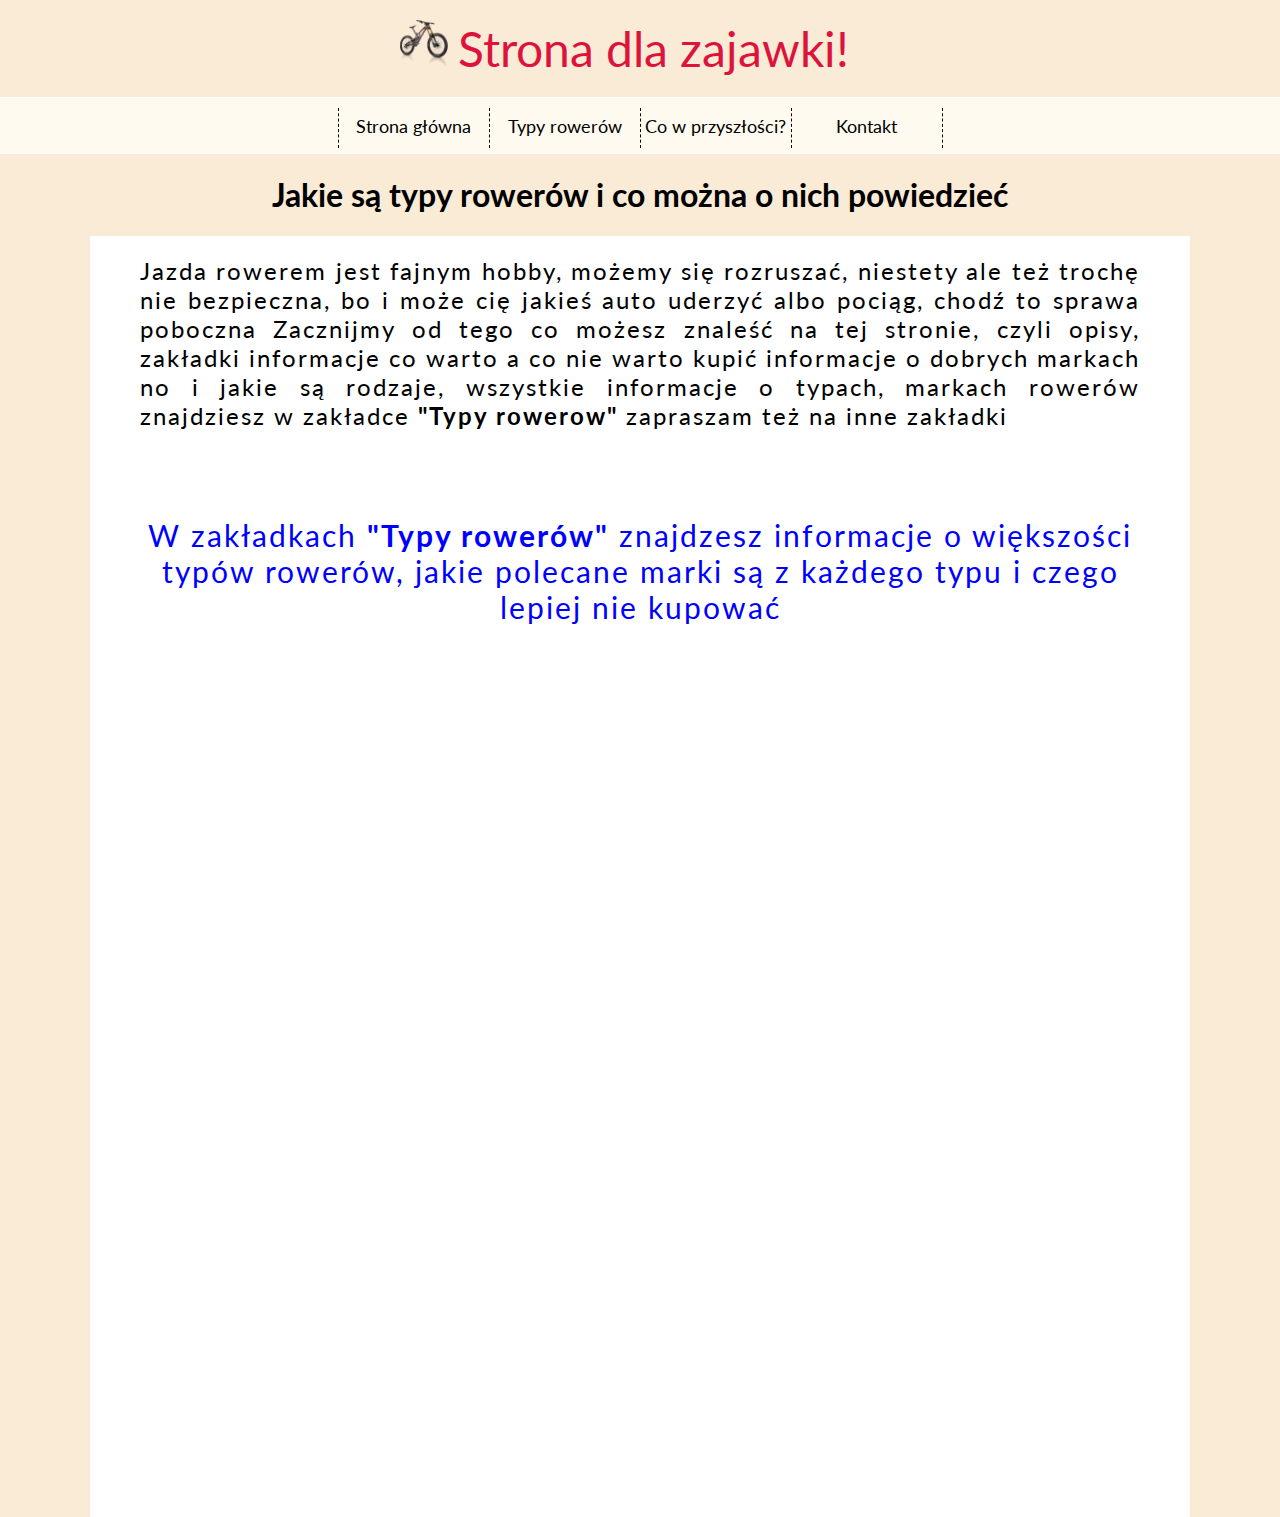
<file: index.html>
<DECTYPE !HTML>

<html lang="pl">

<head>

    <meta charset="utf-8" />
    <meta http-equiv="X-UA-Compatible" content="IE=edge,chrome" />
    
    <title>Strona główna</title>
    
    <meta name="description" content="Strona poświęcona rowerom typu BMX" />
    <meta name="keywords" content="gry, rower, ave, bmx," />
    
    <link href="gowna.css" rel="stylesheet" type="text/css" />
    
    <link href="https://fonts.googleapis.com/css?family=Lato" rel="stylesheet">
    
    <script type="text/javascript">
      alert("Wyłącz proszę adblocka :)");
    </script>
          
</head>
<body>
    
    <div id="all">
    
      <div class="logo"> 
          
        <div class="napislogo">
              <img class="zdjrowerlogo" src="rower.png" style="float: left;" /> 
            Strona dla zajawki!
          </div>
      
        </div>
        <div class="nav"> 
        <ol>
            <li> <a href="index.html">Strona główna</a></li>    
            <li> <a href="#">Typy rowerów</a>
                 <ul> 
                     <li><a href="bmx.html">BMX</a></li>
                     <li><a href="dh.html">DH</a></li>
                     <li><a href="wkrotce.html" title="W krótce">MTB</a></li>
                </ul>
            </li>    
            <li> <a href="przyszlosc.html">Co w przyszłości?</a></li>  
            <li> <a href="kontakt.html" title="tutaj możesz się ze mną skontaktowaćh">Kontakt</a>
                 <ul>
                      <li><a href="https://www.facebook.com/wojtek.rudol?ref=bookmarks">Facebook</a></li>
                      <li><a href="#" title="W krótce">Poczta</a></li>
                
                </ul>
            </li>    
              
        </ol>
        
        </div>
        <div class="content"> </div>
        
    
            <div class="temat"> 
                
        
                <h1>Jakie są typy rowerów i co można o nich powiedzieć </h1>
                
                
                <div class="textconteiner">
                
                  Jazda rowerem jest fajnym hobby, możemy się rozruszać, niestety ale też trochę nie bezpieczna, bo i może cię jakieś auto uderzyć albo pociąg, chodź to sprawa poboczna 
                  Zacznijmy od tego co możesz znaleść na tej stronie, czyli opisy, zakładki informacje co warto
                    a co nie warto kupić informacje o dobrych markach no i jakie są rodzaje, wszystkie informacje o typach, markach rowerów znajdziesz w zakładce <b> "Typy rowerow" </b> zapraszam też na inne zakładki
                    <br/> <br/> <br/> <br/>
                     <div class="textconteinercogdziejest"> 
               <center> W zakładkach <b>"Typy rowerów"</b> znajdzesz informacje o większości typów rowerów,
                    jakie polecane marki są z każdego typu i czego lepiej nie kupować 
                </center>
                    </div>
                    
                  </div>  
                
                
                    
                    
                    
            
        
        
        
            </div>
    
    
    
    
    </div>
    
    
    <script src="jquery-3.3.1.js"> </script>
    	
<script>

	$(document).ready(function() {
	var NavY = $('.nav').offset().top;
	 
	var stickyNav = function(){
	var ScrollY = $(window).scrollTop();
		  
	if (ScrollY > NavY) { 
		$('.nav').addClass('sticky');
	} else {
		$('.nav').removeClass('sticky'); 
	}
	};
	 
	stickyNav();
	 
	$(window).scroll(function() {
		stickyNav();
	});
	});
	
</script>
    </body>







</html>
</file>
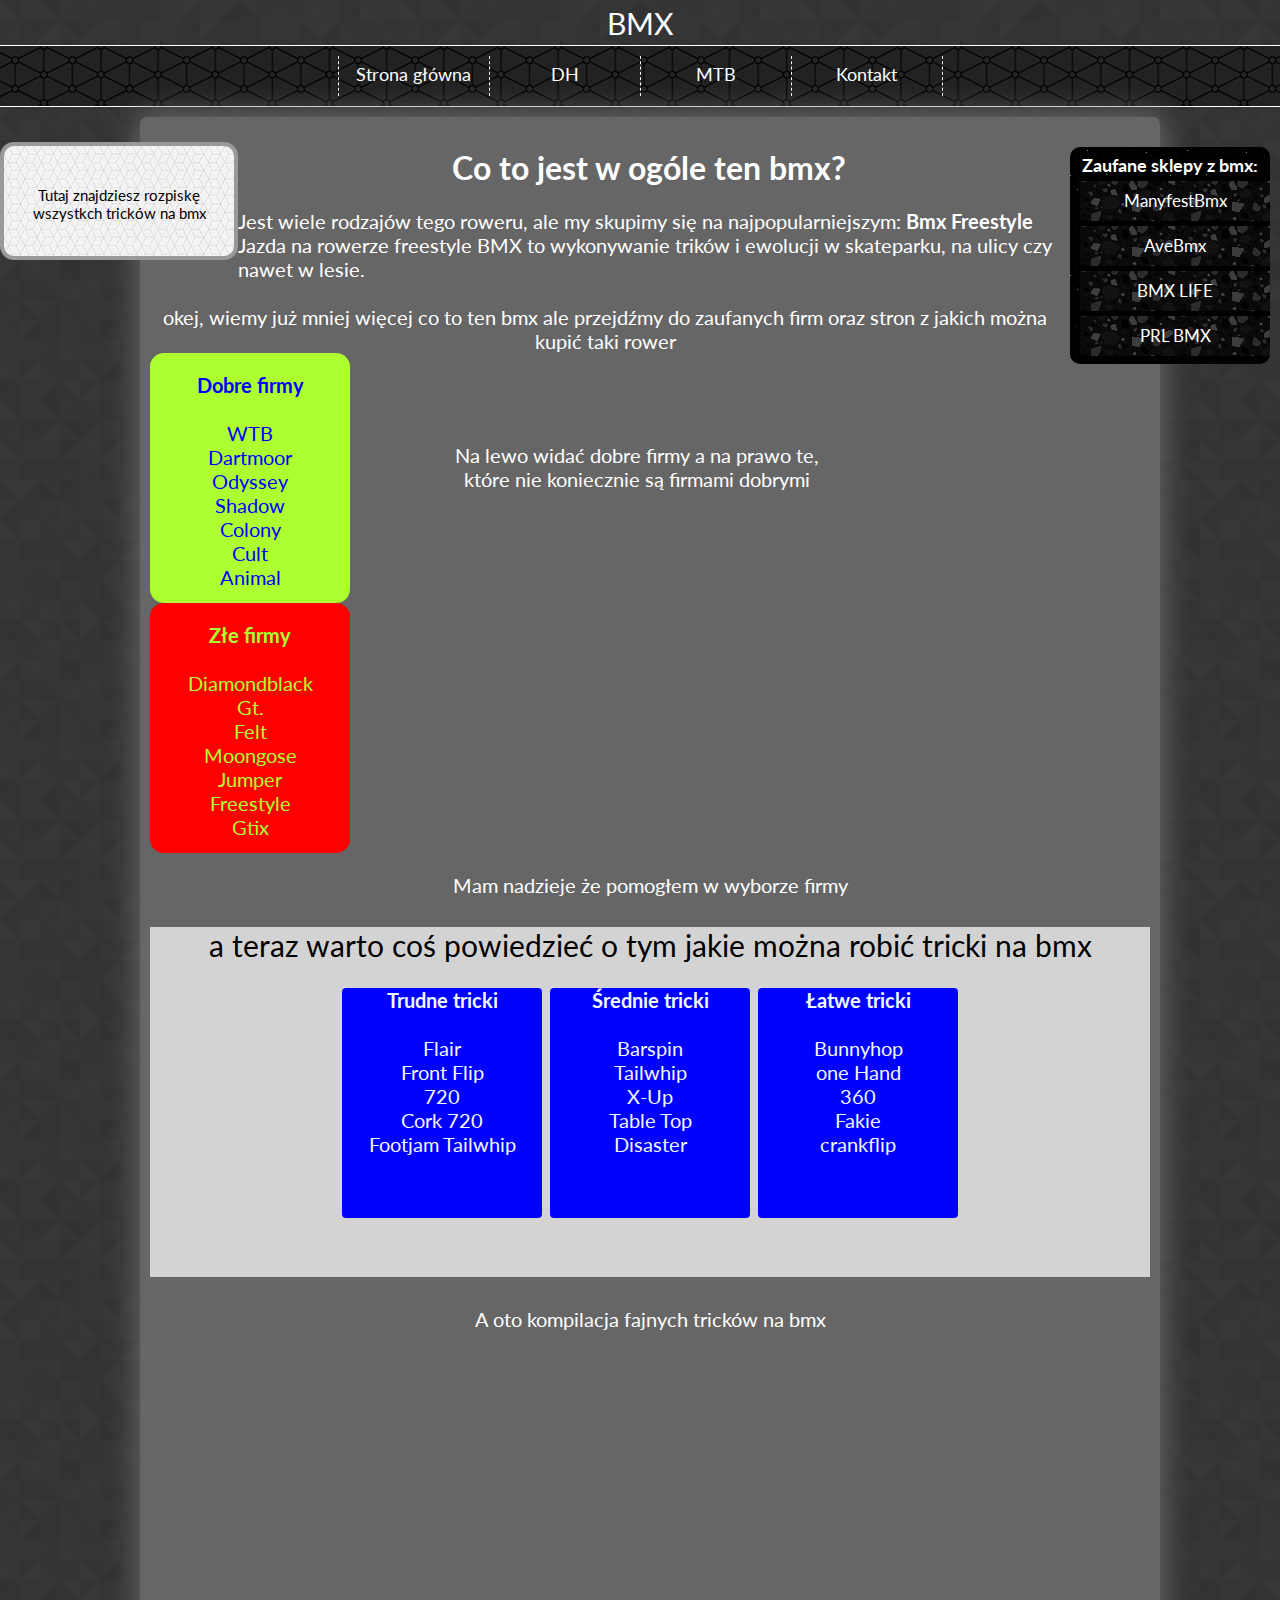
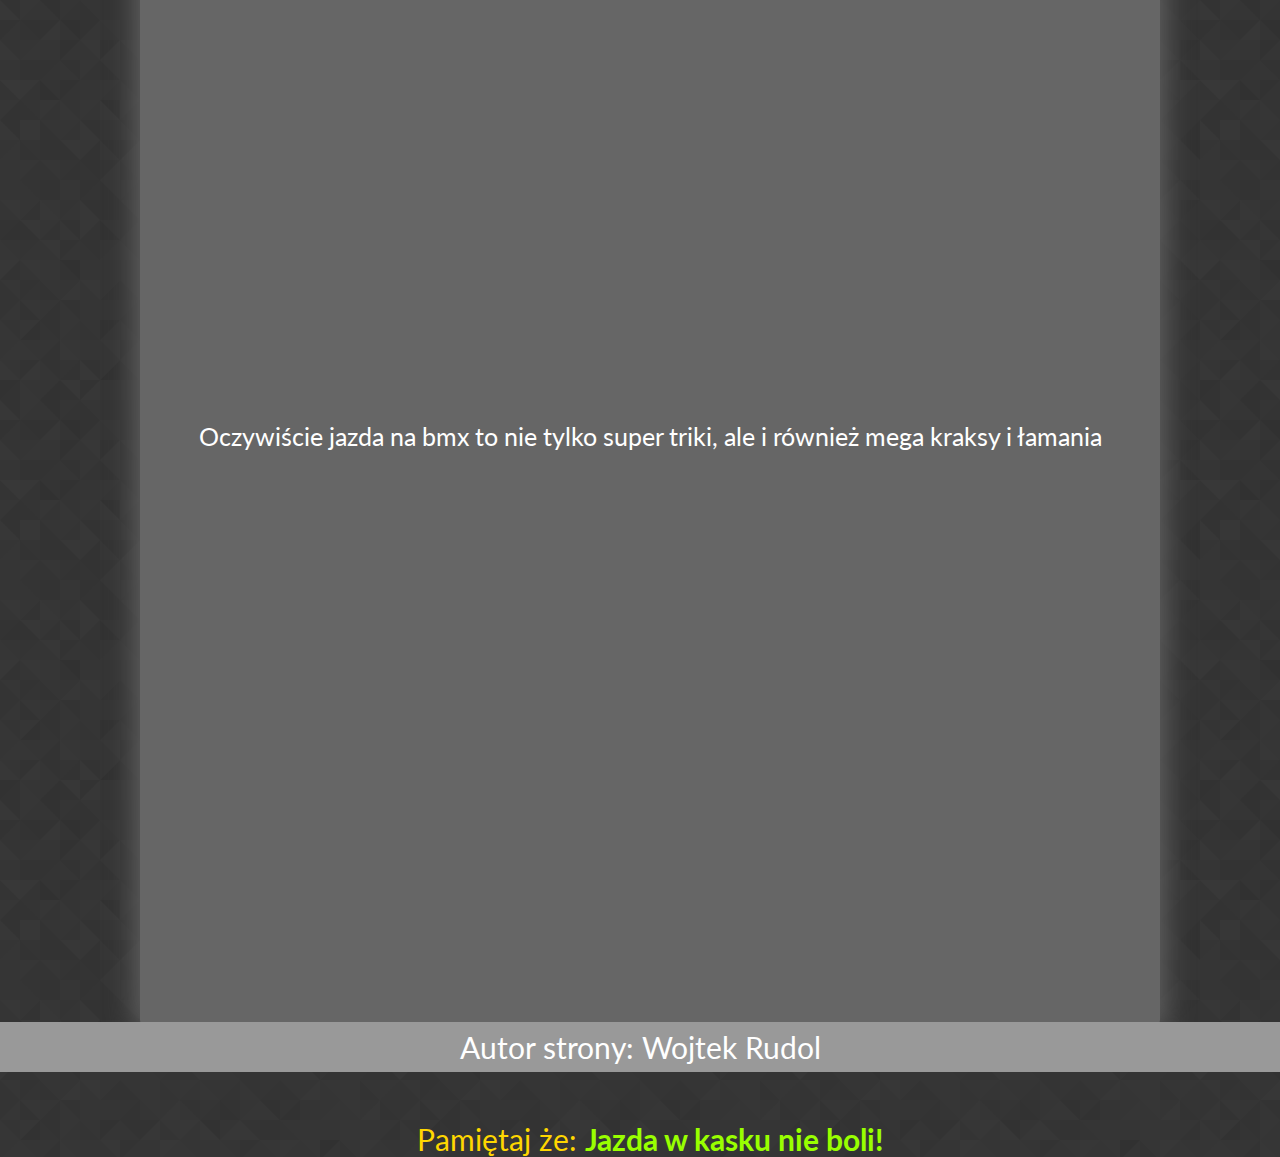
<file: bmx.html>
<DECTYPE !HTML>
    <html> 
    
    <head>
        
    <meta charset="utf-8" />
    <meta http-equiv="X-UA-Compatible" content="IE=edge,chrome" />
    
    <title>BMX</title>
    
    <meta name="description" content="Kontakt ze mną" />
    <meta name="keywords" content="gry, rower, ave, bmx," />
    
    <link href="bmx.css" rel="stylesheet" type="text/css" />
    
    <link href="https://fonts.googleapis.com/css?family=Lato" rel="stylesheet">
    
        
        
        
    
        
        
        </head>
    <body>
        
    <div id="logo"> BMX </div>    
        
        <div id="nav"> 
            
            <ol>
            
                 <li> <a href="index.html" title="strona główna"> Strona główna </a></li>
                 <li> <a href="dh.html">DH</a></li>
                 <li> <a href="wkrotce.html">MTB</a></li>
                 <li> <a href="kontakt.html">Kontakt</a></li>
            
            </ol>
        
        </div>
        
        <a href="tricki.html"><div id="alltrick">  Tutaj znajdziesz rozpiskę wszystkch tricków na bmx </div> </a>
        
        <div id="sklepy"> <font size="4.5px"> <b>Zaufane sklepy z bmx:</b> </font> <br />
            
            
            <a target="_blank" title="Najniższe ceny" href="https://www.manyfestbmx.pl/"><div class="sklep"> ManyfestBmx </div> </a>
            <a target="_blank" title="Największy wybór" href="https://avebmx.pl/">  <div class="sklep"> AveBmx </div> </a>
            <a target="_blank" href="\https://bmxlife.pl/"><div class="sklep"> BMX LIFE </div> </a>
            <a target="_blank" href="https://prlbmx.pl/"> <div class="sklep"> PRL BMX </div> </a>        
        
        
        
        </div>
        
        <div id="conteiner">
        
        <div id="content"> 
            
            <h1> Co to jest w ogóle ten bmx? </h1>
        <div id="rodzajeicoto">
            Jest wiele rodzajów tego roweru, ale my skupimy się na najpopularniejszym: <b>Bmx Freestyle</b> 
            <br />
            Jazda na rowerze freestyle BMX to wykonywanie trików i ewolucji w skateparku, na ulicy czy nawet w lesie.
             <br /> <br /> 
            <center>okej, wiemy już mniej więcej co to ten bmx ale przejdźmy do zaufanych firm oraz stron z jakich można kupić taki rower </center>
            
            
            <div id="dobrefirmy"> <b> Dobre firmy </b> <br /> <br />
            
                WTB <br />
                Dartmoor <br />
                Odyssey <br />
                Shadow <br />
                Colony <br />
                Cult <br />
                Animal <br />
                
            </div>
            
            <div id="odobrychizlych">Na lewo widać dobre firmy a na prawo te, <br /> które nie koniecznie są firmami dobrymi</div>
            
            <div id="zlemarki"> <b>Złe firmy</b> <br /> <br />
                
                Diamondblack <br />
                Gt. <br />
                Felt <br />
                Moongose <br />
                Jumper <br />
                Freestyle <br />
                Gtix <br />
            </div>
            
            
            <div id="jakwidac"> Mam nadzieje że pomogłem w wyborze firmy </div>
            
            <div id="tricki"> a teraz warto coś powiedzieć o tym jakie można robić tricki na bmx 
            
               <div id="trick">
                
                   <div class="trick"> <b> Trudne tricki </b> <br /> <br />
                       Flair <br />
                       Front Flip <br />
                       720 <br />
                       Cork 720 <br />
                       Footjam Tailwhip <br />
                       
                   </div>
                   <div class="trick"> <b> Średnie tricki </b> <br /> <br />
                       Barspin <br />
                       Tailwhip <br />
                       X-Up <br />
                       Table Top <br />
                       Disaster <br />
                   
                   </div>
                   <div class="trick"> <b> Łatwe tricki </b> <br /> <br />
                    Bunnyhop <br />
                    one Hand <br />
                    360 <br />
                    Fakie <br />
                    crankflip <br />
                   </div>
                </div>
            </div>
            
            <center> A oto kompilacja fajnych tricków na bmx </center>
            
            <div id="videotricki">
            
            <iframe width="1000" height="630" src="https://www.youtube.com/embed/kLoyKW37LSA" frameborder="0" allow="accelerometer; autoplay; encrypted-media; gyroscope; picture-in-picture" allowfullscreen></iframe>
            
            </div>
            
            </div>
             <div id="kraksy"> Oczywiście jazda na bmx to nie tylko super triki, ale i również mega kraksy i łamania  </div>     
            
             <div id="kraksyvideo"> 
            
            <iframe width="1000" height="630" src="https://www.youtube.com/embed/7cDER3GTRGw" frameborder="0" allow="accelerometer; autoplay; encrypted-media; gyroscope; picture-in-picture" allowfullscreen></iframe>
                 
             </div>
            
            <div id="jazdawkasku">  <center>Pamiętaj że: <b> <font color="#99FF00"> Jazda w kasku nie boli! </font> </b></center> </div>
            
            </div>
               
        
        </div>
        
        
        
        <div id="footer"> Autor strony: Wojtek Rudol </div>
        
        
        
        
        
        
        
        
        
        
        
        
        
        
        
        
        
    
        
        
        
        
        
        
        
        
        
        </body>
    
    
    
    
    
    </html>
</file>
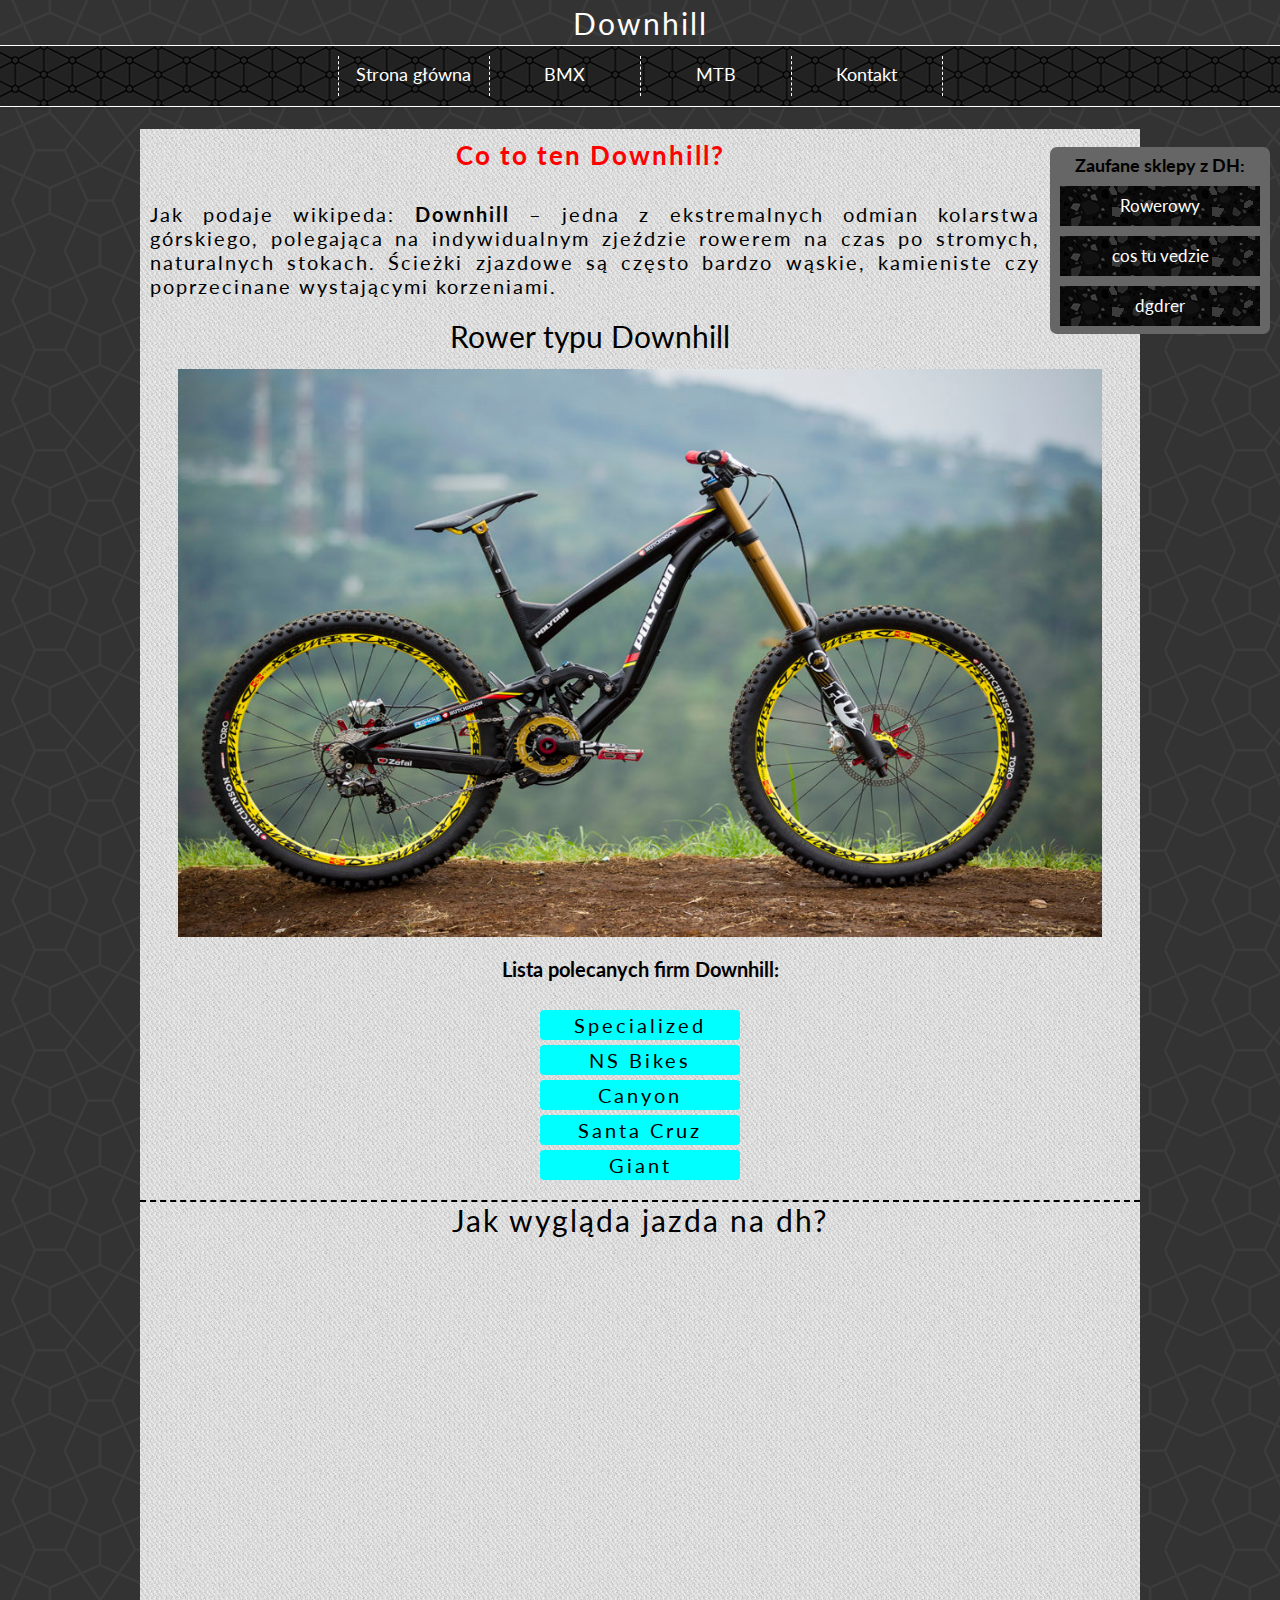
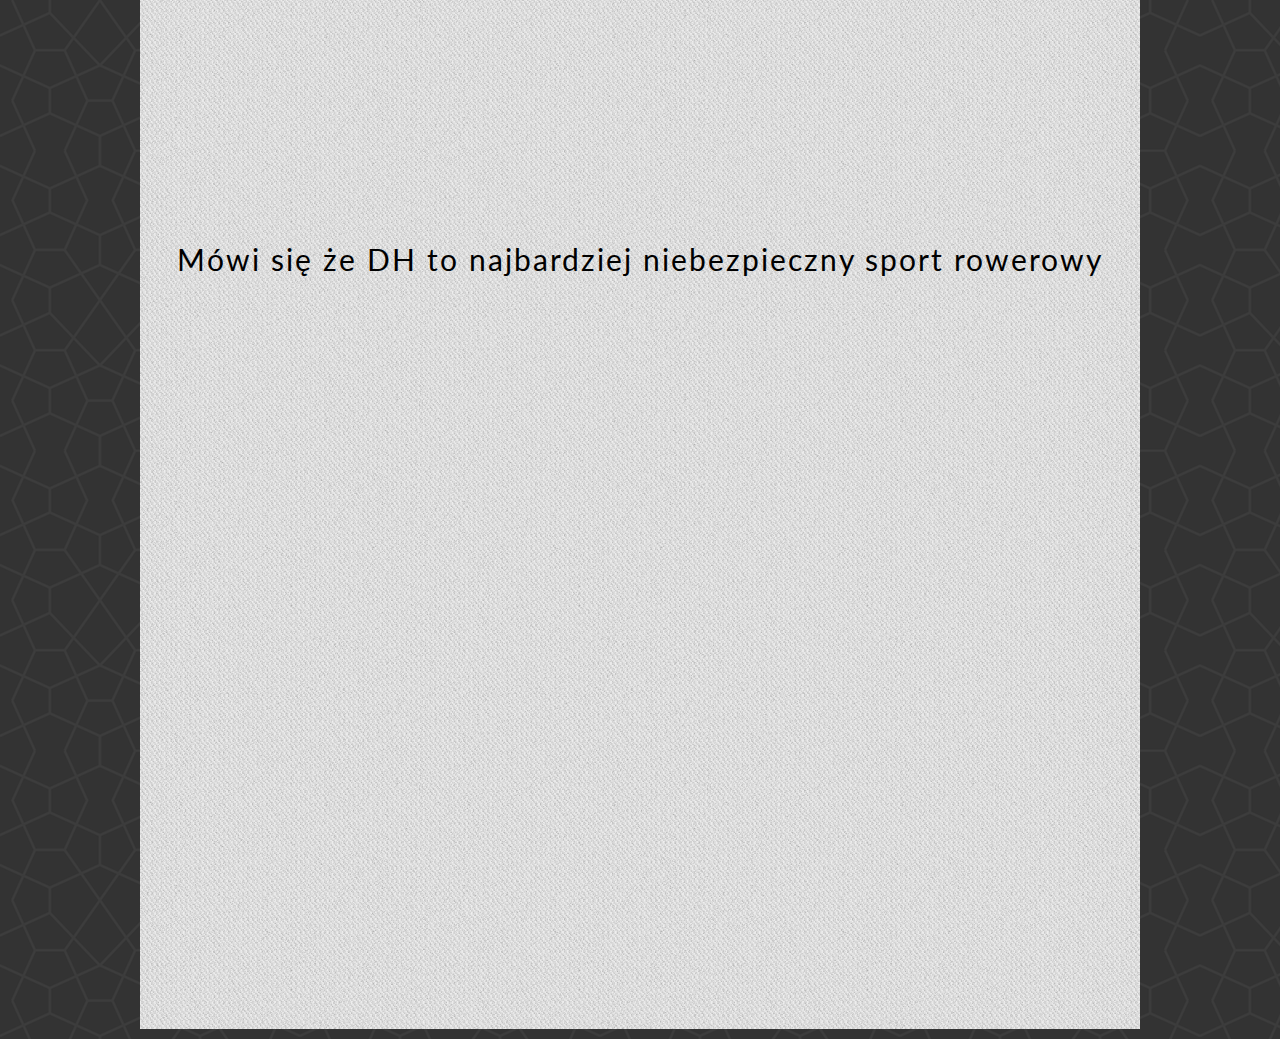
<file: dh.html>
<DOCTYPE !HTML>
    
    <html lang="pl"> 
        <head>
        
        <meta charset="utf-8" />
    <meta http-equiv="X-UA-Compatible" content="IE=edge,chrome" />
    
    <title>Downhill</title>
    
    <meta name="description" content="Informacje o Downhill" />
    <meta name="keywords" content="dh, rower, zjazd, kraksy, downhill." />
    
    <link href="dh.css" rel="stylesheet" type="text/css" />
    
    <link href="https://fonts.googleapis.com/css?family=Lato" rel="stylesheet">
        
        </head> 
        
        
        <body>
          
            <div id="logo"> Downhill </div>    
      
        
        <div id="nav"> 
            
            <ol>
            
                 <li> <a href="index.html" title="strona główna"> Strona główna </a></li>
                 <li> <a href="bmx.html">BMX</a></li>
                 <li> <a href="wkrotce.html">MTB</a></li>
                 <li> <a href="kontakt.html">Kontakt</a></li>
            
            </ol>
        
        </div>
            
            <div id="sklepy">  <font size="4.5px"> <b>Zaufane sklepy z DH:</b> </font> <br />
                <a href="https://rowerowy.com/mtb">    <div class="sklep"> Rowerowy </div> </a>
                 <div class="sklep"> cos tu vedzie </div>
                 <div class="sklep"> dgdrer </div>
            
            
            </div>
            
            <div id="conteiner"> 
            
            <h2>Co to ten Downhill?</h2>
                
                
               <div id="cotodh">
                   Jak podaje wikipeda: <b>Downhill </b> – jedna z ekstremalnych odmian kolarstwa górskiego, polegająca na indywidualnym zjeździe rowerem na czas po stromych, naturalnych stokach. Ścieżki zjazdowe są często bardzo wąskie, kamieniste czy poprzecinane wystającymi korzeniami. 
               </div>
                
                
                <div id="Rowertypudh"> <a> Rower typu Downhill </a> </div>
                <div id="cotodhzdj"> <img src="cotodhzdj.jpg" width="924px" height="568px;">  </div>
                
                
                <div id="polecanefirmydh"> 
                
                <b>Lista polecanych firm Downhill:</b> <br /> <br />
                    
                    <div class="firma">Specialized</div>
                    <div class="firma">NS Bikes</div>
                    <div class="firma">Canyon</div>
                    <div class="firma">Santa Cruz</div>
                    <div class="firma">Giant</div>
                    
                    
                
                </div>
                <div id="jazdanadh"> Jak wygląda jazda na dh? </div>
            
                    <div id="prezentacjavideodh">
            <iframe width="924" height="568" src="https://www.youtube.com/embed/6F7XFY23law" frameborder="0" allow="accelerometer; autoplay; encrypted-media; gyroscope; picture-in-picture" allowfullscreen></iframe>
                    </div>
            
                
                
                
                <div id="jazdakraksy"> Mówi się że DH to najbardziej niebezpieczny sport rowerowy </div>
                 
                <div id="kraksyvideo">
                     <iframe width="924" height="568" src="https://www.youtube.com/embed/l1qhKB0cCVo" frameborder="0" allow="accelerometer; autoplay; encrypted-media; gyroscope; picture-in-picture" allowfullscreen></iframe>
                </div>
                
            
            </div>
            
            
            
            
            
        
        
        </body>
    
    
    
    
    
    
    
    
    
    
    
    
    
    
    
    </html>
</file>
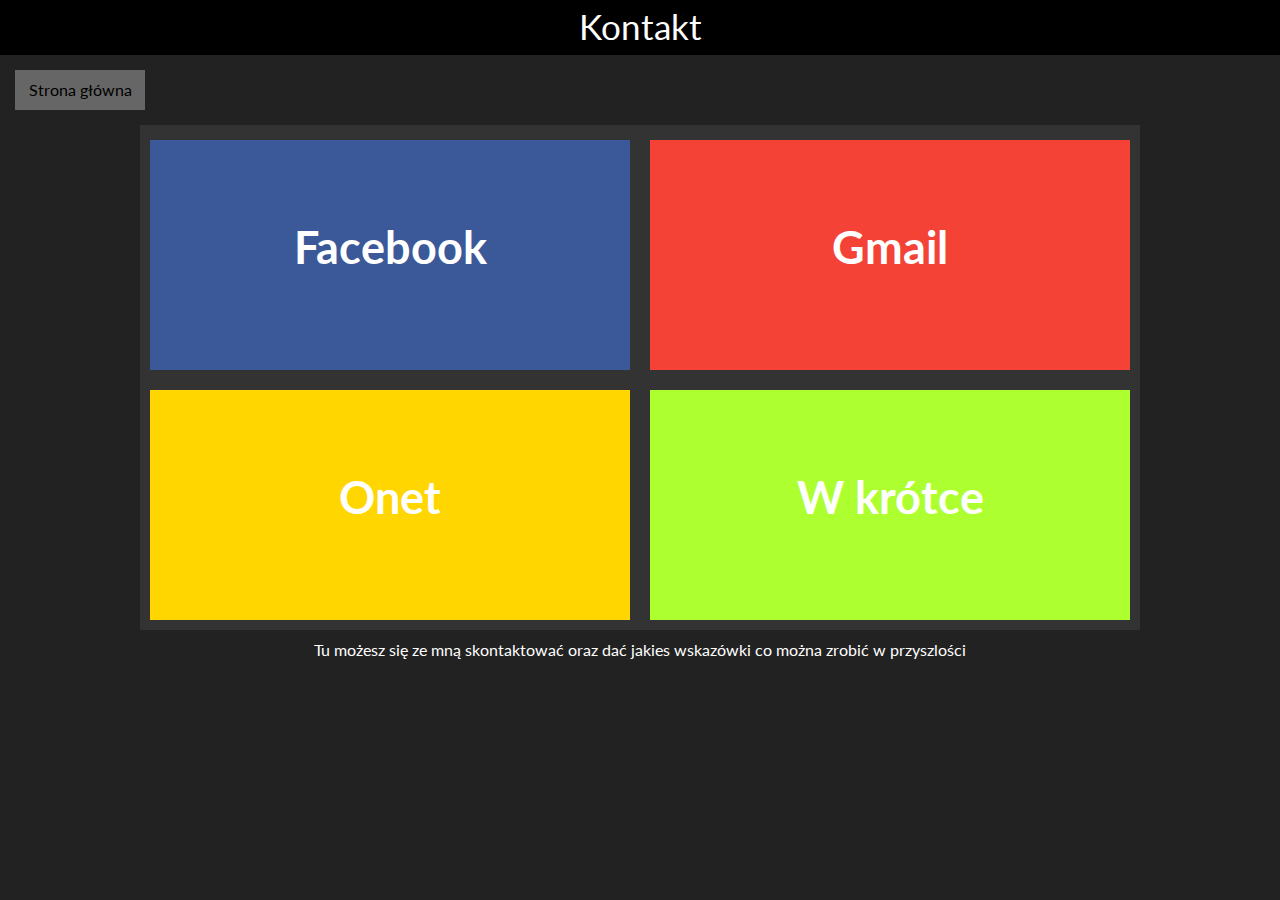
<file: kontakt.html>
<DECTYPE !HTML>

<html lang="pl">

<head>

    <meta charset="utf-8" />
    <meta http-equiv="X-UA-Compatible" content="IE=edge,chrome" />
    
    <title>Kontakt</title>
    
    <meta name="description" content="Kontakt ze mną" />
    <meta name="keywords" content="gry, rower, ave, bmx," />
    
    <link href="kontakt.css" rel="stylesheet" type="text/css" />
    
    <link href="https://fonts.googleapis.com/css?family=Lato" rel="stylesheet">
          
</head>
    
<body>
    
    <div class="logo"> Kontakt </div>
    
    <a href="index.html">  <div id="powrot">  <div id="strona glowna"> Strona główna </div> </div> </a>
     
    <div class="container"> 
        
    
        <a href="https://www.facebook.com/wojtek.rudol"> <div id="title1"> <h2>Facebook</h2>  </div> </a>
        <div id="title2"> <h2>Gmail</h2> </div> 
        <div id="title3"> <h2>Onet</h2> </div>
        <div id="title4"> <h2>W krótce</h2> </div>
    </div>
    
    
    <div id="teksthelp"> 
      Tu możesz się ze mną skontaktować oraz dać jakies wskazówki co można zrobić w przyszlości
    </div>
    
    
    
    
    
    
    
    
    
    
</body>
    
    
    
    
    
    
    
    
    
    
    
    
    
    </html>
</file>
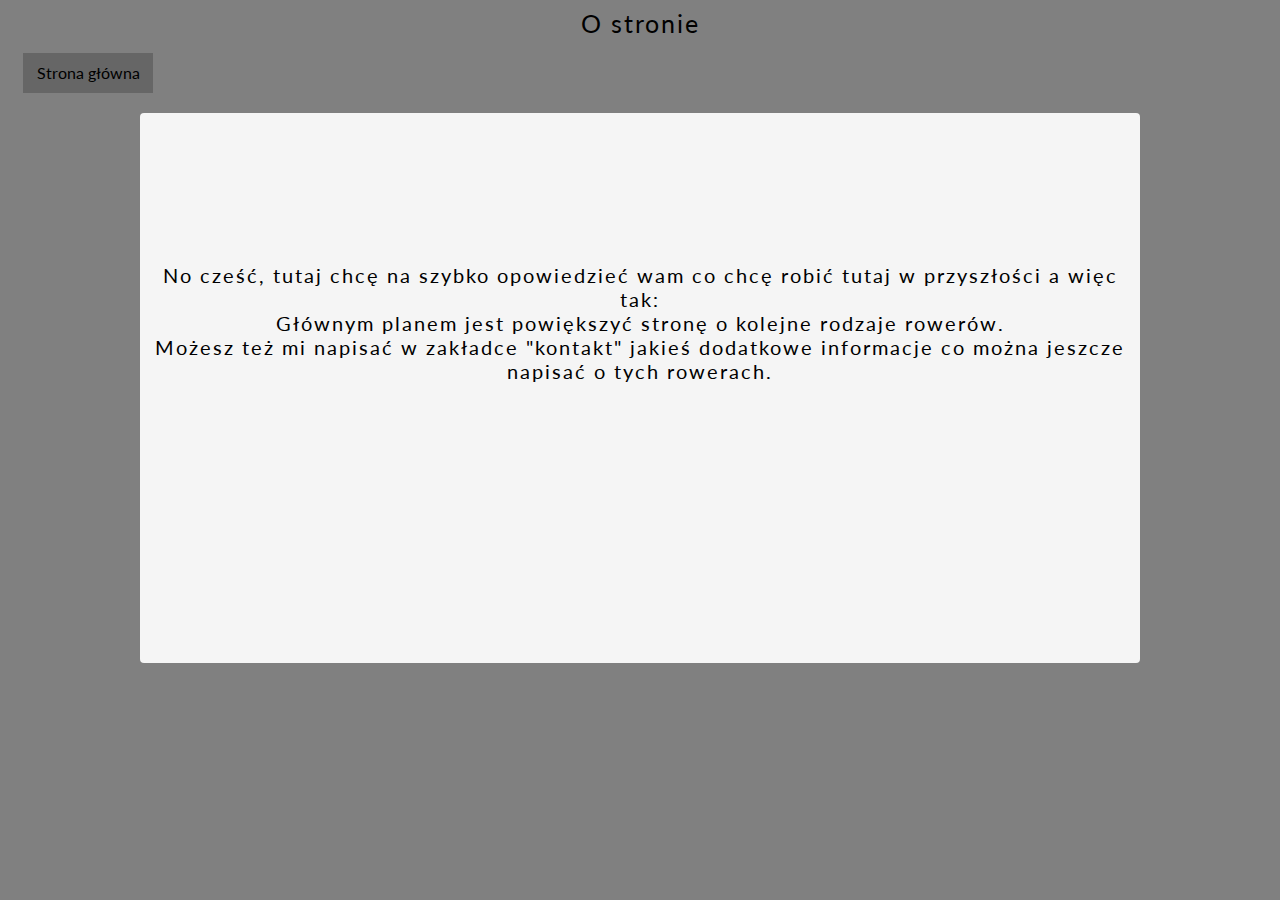
<file: przyszlosc.html>
<DOCTYPE !HTML>
    
    <html lang="pl">
    <head>
    
        <meta charset="utf-8" />
    
        <meta http-equiv="X-UA-Compatible" content="IE=edge,chrome" />
    
        <title>Co w przyszłości?</title>
    
        <meta name="description" content="Strona poświęcona rowerom typu BMX" />
    
        <meta name="keywords" content="gry, rower, ave, bmx," />
    
        <link href="przyszlosc.css" rel="stylesheet" type="text/css" />
    
        <link href="https://fonts.googleapis.com/css?family=Lato" rel="stylesheet">
    
    
    
    </head>
        <body>
            
            <div id="logo"> O stronie </div>    
            
        <a href="index.html">  <div id="powrot">  <div id="strona glowna"> Strona główna </div> </div> </a>
            
        <div id="conteiner">
            
            No cześć, tutaj chcę na szybko opowiedzieć wam co chcę robić tutaj w przyszłości a więc tak: <br />
            Głównym planem jest powiększyć stronę o kolejne rodzaje rowerów. <br />
            Możesz też mi napisać w zakładce "kontakt" jakieś dodatkowe informacje co można jeszcze napisać o tych rowerach.
            
            </div>
        
            
        
        
        
        
        
        </body>
        
        
    
    
    
    
    
    
    
    
    
    
    
    
    </html>
</file>
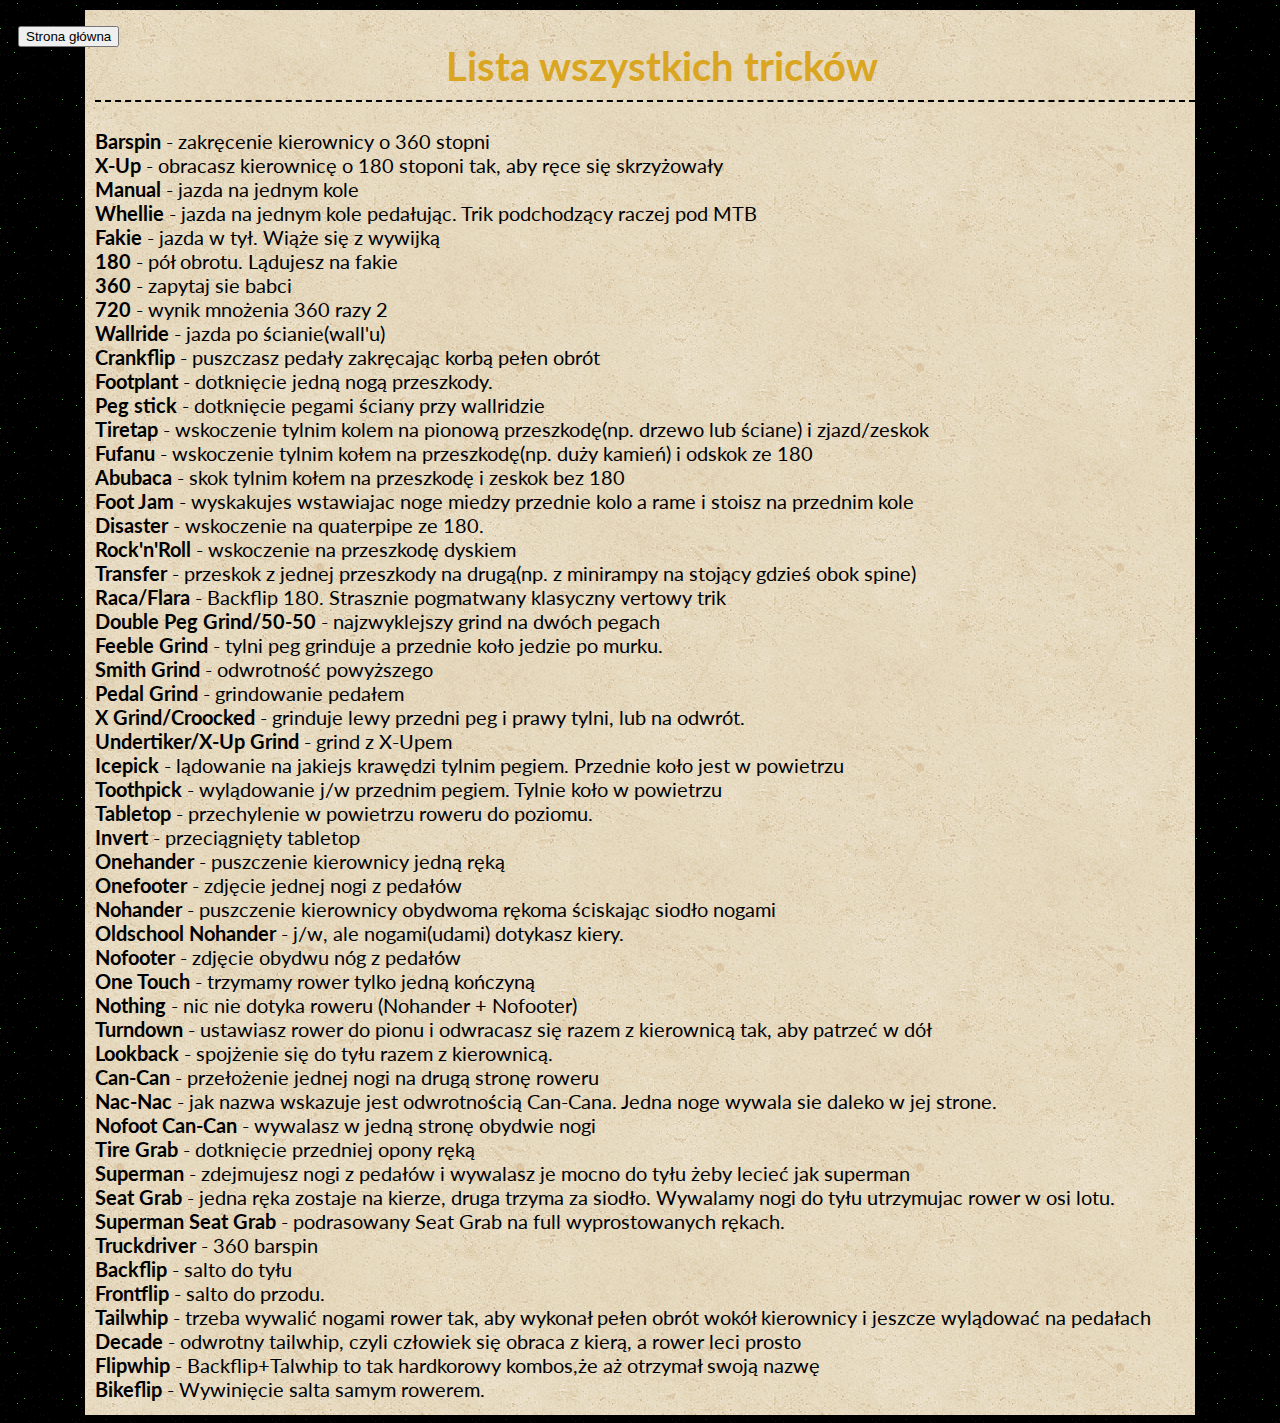
<file: tricki.html>
<DOCTYPE !HTML>
    <html lang="pl">
    
    
    <head> 
    <meta charset="utf-8" />
    <meta http-equiv="X-UA-Compatible" content="IE=edge,chrome" />
    
    <title>Pozostałe tricki</title>
    
    <meta name="description" content="Strona poświęcona rowerom typu BMX" />
    <meta name="keywords" content="gry, rower, ave, bmx," />
    
    <link href="trickibmx.css" rel="stylesheet" type="text/css" />
    
    <link href="https://fonts.googleapis.com/css?family=Lato" rel="stylesheet">
    </head>
    
    
    
    <body>
        
        <div id="powrot"> <a href="index.html"> <button>Strona główna </button> </a> </div>
        
        <div id="content">
         
            <h1> Lista wszystkich tricków </h1>

<b>Barspin</b>  - zakręcenie kierownicy o 360 stopni  <br />
<b>X-Up</b> - obracasz kierownicę o 180 stoponi tak, aby ręce się skrzyżowały <br />
<b>Manual </b>- jazda na jednym kole <br />
<b>Whellie </b>- jazda na jednym kole pedałując. Trik podchodzący raczej pod MTB <br />
<b>Fakie</b> - jazda w tył. Wiąże się z wywijką <br />
<b>180 </b>- pół obrotu. Lądujesz na fakie <br />
<b>360 </b>- zapytaj sie babci <br />
<b>720</b> - wynik mnożenia 360 razy 2 <br />
<b>Wallride</b> - jazda po ścianie(wall'u) <br />
<b>Crankflip </b>- puszczasz pedały zakręcając korbą pełen obrót <br />
<b>Footplant </b>- dotknięcie jedną nogą przeszkody. <br />
<b>Peg stick </b>- dotknięcie pegami ściany przy wallridzie <br />
<b>Tiretap</b> - wskoczenie tylnim kolem na pionową przeszkodę(np. drzewo lub ściane) i zjazd/zeskok <br />
<b>Fufanu </b>- wskoczenie tylnim kołem na przeszkodę(np. duży kamień) i odskok ze 180 <br />
<b>Abubaca</b> - skok tylnim kołem na przeszkodę i zeskok bez 180 <br />
<b>Foot Jam </b>- wyskakujes wstawiajac noge miedzy przednie kolo a rame i stoisz na przednim kole <br />
<b>Disaster </b>- wskoczenie na quaterpipe ze 180. <br />
<b>Rock'n'Roll </b>- wskoczenie na przeszkodę dyskiem <br />
<b>Transfer </b>- przeskok z jednej przeszkody na drugą(np. z minirampy na stojący gdzieś obok spine)<br /> 
<b>Raca/Flara </b>- Backflip 180. Strasznie pogmatwany klasyczny vertowy trik  <br />
<b>Double Peg Grind/50-50 </b>- najzwyklejszy grind na dwóch pegach <br />
<b>Feeble Grind </b>- tylni peg grinduje a przednie koło jedzie po murku. <br />
<b>Smith Grind </b>- odwrotność powyższego <br />
<b>Pedal Grind </b>- grindowanie pedałem <br />
<b>X Grind/Croocked</b> - grinduje lewy przedni peg i prawy tylni, lub na odwrót. <br />
<b>Undertiker/X-Up Grind</b> - grind z X-Upem <br />
<b>Icepick </b>- lądowanie na jakiejs krawędzi tylnim pegiem. Przednie koło jest w powietrzu <br />
<b>Toothpick </b>- wylądowanie j/w przednim pegiem. Tylnie koło w powietrzu <br />
<b>Tabletop</b> - przechylenie w powietrzu roweru do poziomu. <br />
<b>Invert </b>- przeciągnięty tabletop <br />
<b>Onehander </b>- puszczenie kierownicy jedną ręką <br />
<b>Onefooter </b>- zdjęcie jednej nogi z pedałów <br />
<b>Nohander </b>- puszczenie kierownicy obydwoma rękoma ściskając siodło nogami <br />
<b>Oldschool Nohander </b>- j/w, ale nogami(udami) dotykasz kiery.<br />
<b>Nofooter</b> - zdjęcie obydwu nóg z pedałów <br />
<b>One Touch </b>- trzymamy rower tylko jedną kończyną <br />
<b>Nothing </b>- nic nie dotyka roweru (Nohander + Nofooter) <br />
<b>Turndown </b>- ustawiasz rower do pionu i odwracasz się razem z kierownicą tak, aby patrzeć w dół <br />
<b>Lookback</b> - spojżenie się do tyłu razem z kierownicą. <br />
<b>Can-Can </b>- przełożenie jednej nogi na drugą stronę roweru <br />
<b>Nac-Nac </b>- jak nazwa wskazuje jest odwrotnością Can-Cana. Jedna noge wywala sie daleko w jej strone. <br />
<b>Nofoot Can-Can </b>- wywalasz w jedną stronę obydwie nogi <br />
<b>Tire Grab </b>- dotknięcie przedniej opony ręką <br />
<b>Superman </b>- zdejmujesz nogi z pedałów i wywalasz je mocno do tyłu żeby lecieć jak superman <br />
<b>Seat Grab</b> - jedna ręka zostaje na kierze, druga trzyma za siodło. Wywalamy nogi do tyłu utrzymujac rower w osi lotu. <br />
<b>Superman Seat Grab</b> - podrasowany Seat Grab na full wyprostowanych rękach. <br />
<b>Truckdriver </b>- 360 barspin <br />
<b>Backflip</b> - salto do tyłu <br />
<b>Frontflip</b> - salto do przodu. <br />
<b>Tailwhip </b>- trzeba wywalić nogami rower tak, aby wykonał pełen obrót wokół kierownicy i jeszcze wylądować na pedałach <br />
<b>Decade </b>- odwrotny tailwhip, czyli człowiek się obraca z kierą, a rower leci prosto <br />
<b>Flipwhip </b>- Backflip+Talwhip to tak hardkorowy kombos,że aż otrzymał swoją nazwę <br />
<b>Bikeflip </b>- Wywinięcie salta samym rowerem.<br />

        </div>
        
        
        
        
        
        
        
        
        </body>
    
    
    
    
    
    
    
    
    
    
    
    
    
    
    
    
    
    
    
    
    
    
    
    </html>
</file>
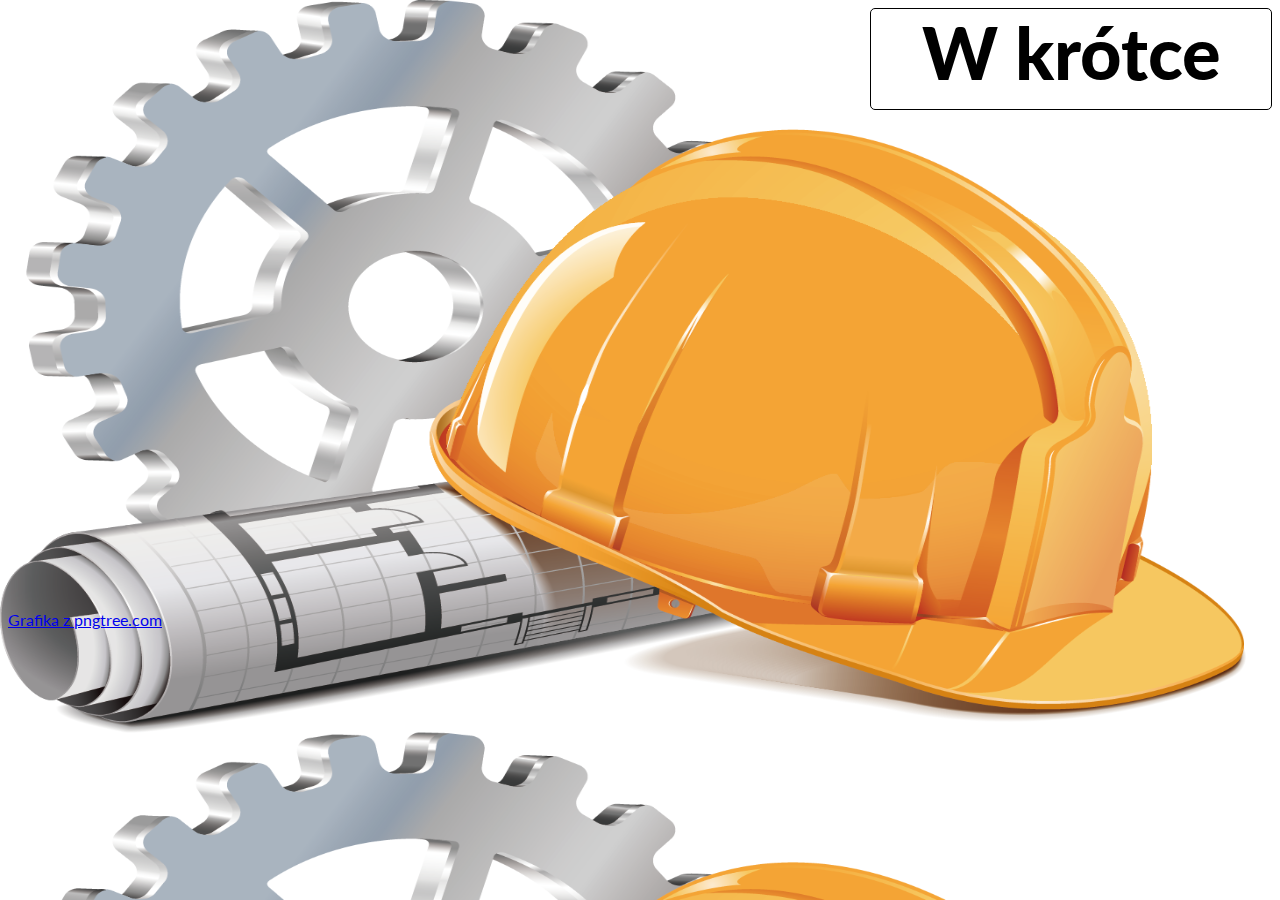
<file: wkrotce.html>
<!DOCTYPE html>
 <html lang="pl">


 <head>

        <meta charset="utf-8" />
        <meta http-equiv="X-UA-Compatible" content="IE=edge,chrome" />
        
        <title>W Krótce</title>
        
        <meta name="description" content="Kontakt ze mną" />
        <meta name="keywords" content="gry, rower, ave, bmx, dh, downhill, strona, w ktotce," />
        
        <link href="wkrotce.css" rel="stylesheet" type="text/css" />
        
        <link href="https://fonts.googleapis.com/css?family=Lato" rel="stylesheet">
        
</head>

<body>


      <div id="content"> W krótce  </div>

       <div id="grafikastrona"> <a href=https://pl.pngtree.com>Grafika z pngtree.com</a> </div>







</body>





















 </html>
</file>
<file: gowna.css>
body
{
    background-color: antiquewhite;
    font-family: 'Lato', sans-serif;
    margin: 0 !important;
    
}

#all
{
    width: 100%;
}



.logo
{
    width: 100%;    
    padding: 20px 0;
}

.napislogo
{
    width: 480px; 
    font-size: 48px;
    color: crimson;
    margin-left: auto;
    margin-right: auto;
}

.zdjrowerlogo {
    width: 48px;
    height: 48px;
    float: left;
    padding-right: 10px;
}


.nav {
    width: 100%;
    padding: 10px 0;
    background-color: floralwhite;
    text-align: center;
    border-top: 1px solid  white;
    border-bottom: 1px solid  white; 
    
}


.content {
    width: 1000px;
    margin-left: auto;
    margin-right: auto;
    text-align: justify;
    letter-spacing: 5px;
}

ol {
    padding: 0;
    margin: 0;
    list-style-type: none;
    font-size: 18px;
    height: 35px;
    line-height: 200%;
    display: inline-block;
    
}

ol a {
    color: black;
    text-decoration: none;
    display: block;
    
}

ol > li 
{
    float: left;
    width: 150px;
    height: 40px;
    border-right: 1px dashed black;
    
}

ol > li:first-child
{
    border-left: 1px dashed black;
}

ol > li:hover
{
    background-color: white;
}

ol > li:hover > a
{
    color: lightseagreen;
}


ol > li > ul {    
    list-style-type: none;
    padding: 0;
    margin: 0;
    height: 40px;
    display: none;
}

ol > li:hover > ul {
    display: block;
}

ol > li > ul > li {
    background-color: aquamarine;
    position: relative;
    z-index: 100;
    border-top: 1px dashed black;
    
        
    
}


ol > li > ul > li:hover {
    background-color: lightblue;
    
    
        
}

ol > li > ul > li:hover > a {
    color: black;
}

.temat {
    text-align: center;
}

.textconteiner {
    width: 1000px;
    min-height: 1000px;
    background-color: white;
    margin-left: auto;
    margin-right: auto;
    color: black;
    text-align: justify;
    font-size: 24px;
    padding-top: 20px;
    padding-left: 50px;
    padding-right: 50px;
    letter-spacing: 2px;
}

.textconteinercogdziejest {
    width: 1000px;
    min-height: 1000px;
    background-color: white;
    margin-left: auto;
    margin-right: auto;
    color: blue;
    text-align: justify;
    font-size: 30px;

}


.sticky {
    width: 100%;
    position: fixed;
    left: 0;
    top: 0;
    z-index: 100;
        
}
</file>
<file: bmx.css>
body {
   background-image: url("prism.png");
   font-family: 'Lato', sans-serif;
   margin: 0 !important;
   color: white;
}

#logo {
    width: 100%;
    height: 40px;
    font-size: 30px;
    text-align: center;
    padding-top: 5px;
}

#nav {
    width: 100%;
    padding: 10px 0 10px 0;
    text-align: center;
    border-top: 1px solid  white;
    border-bottom: 1px solid  white; 
    height: 40px;
    font-size: 30px;
    background-image: url("connectwork.png");
        
}

.pod {
    float: left;
    
}


ol {
    padding: 0;
    margin: 0;
    list-style-type: none;
    font-size: 18px;
    height: 35px;
    line-height: 200%;
    display: inline-block;
    padding-bottom: 5px;    
    
}

ol a {
    color: white;
    text-decoration: none;
    display: block;
    
}

ol > li 
{
    float: left;
    width: 150px;
    height: 40px;
    border-right: 1px dashed white;
    
}

ol > li:first-child {
    border-left: 1px dashed white;
}

ol > li:hover {
    background-color: #666666;
}

#conteiner {
    width: 1000px;
    height: 2500px;
    padding-top: 10px;
    margin-left: auto;
    margin-right: auto;
    padding-bottom: 5px;
    border-radius: 14px;
}


#content {
    width: 1000px;
    height: 100%;
    background-color: #666;
    padding-top: 10px;
    padding-left: 10px;
    padding-right: 10px;
    border-radius: 7px;
    box-shadow: 0px 0px 29px 4px rgba(102,102,102,1);

}

h1 {
    text-align: center;
}

#rodzajeicoto {
    font-size: 20px;
    margin-left: auto;
    margin-right: auto;
    padding-bottom: 10px;
}

#dobrefirmy {
    width: 200px;
    height: 230px;
    background-color: greenyellow;
    padding-top: 20px;
    text-align: center;
    color: blue;
    margin: left;
    display: inline-block;
    border-radius: 14px;
    border-color: greenyellow;
}

#odobrychizlych {
    margin: left; 
    padding-left: 100px;
    display: inline-block;
    vertical-align: top;
    padding-top: 90px;
    text-align: center;
    margin-right: 116px;
}

#zlemarki {
    margin: left;
    text-align: right;
    width: 200px;
    height: 230px;
    background-color: red;
    text-align: center;
    padding-top: 20px;
    color: greenyellow;
    display: inline-block;
    margin-right: auto;
    border-radius: 14px;
    border-color: red;
}



#jakwidac {
    text-align: center;
    margin-top: 20px;
    color: white;
    margin-left: 150px;
    margin-right: 150px;
    margin-bottom: 30px;
}

#tricki {
    margin-top: 20px;
    text-align: center;
    background-color: lightgray;
    width: 100%;
    height: 350px;
    font-size: 30px;
    color: black;
    margin-bottom: 30px;
}

.trick{
    width: 200px;
    height: 230px;
    background-color: blue;
    display: inline-block;
    color: aliceblue;
    font-size: 20px;
    margin-top: 25px;
    border-radius: 4px;
    
}

#videotricki {
    margin-top: 10px;
    text-align: center;
}

#footer {
    width: 100%;
    height: 50px;
    background-color: #999999;
    text-align: center;
    font-size: 30px;
    line-height: 50px;
}

#kraksy {
    width: 100%;
    height: 40px;
    background-color: #666666;
    margin-top: 40px;
    text-align: center;
    font-size: 25px;
}


#kraksyvideo {
    text-align: center;
}

#jazdawkasku {
    font-size: 30px;
    margin-top: 30px;
    color: gold;
}

#sklepy {
    margin-right: auto;
    float: right;
    background-image: url("darkness.png");
    height: 210px;
    width: 200px;
    margin-left: 10px;
    margin-right: 10px;
    margin-top: 40px;
    border-radius: 10px;
    padding-top: 7px;
    text-align: center;
    
}
.sklep {
    height: 40px;
    width: 190px;
    margin-left: 10px;
    margin-right: 10px;
    background-image: url("dark-grey-terrazzo.png");
    margin-top: 5px; 
    font-size: 17px;
    line-height: 40px;
    vertical-align:middle;
    color: white;
    
}

#alltrick {
    float: left;
    background-color: white;
    margin-top: 35px;
    width: 230px;
    color: black;
    text-align: center;
    height: 70px;
    padding-top: 40px;
    background-image: url(qbkls.png);
    border: solid;
    border-radius: 14px;
    border-color: #999999;
    border-width: 4px;
    font-size: 15px;
}

#alltrick:hover {
    background-color: aliceblue;
}

    a{color: black;}
    a:link {text-decoration: none}
    a:visited {text-decoration: none}
    a:active {text-decoration: none}
    a:hover {text-decoration: underline}
	a:hover {text-decoration: none;}
    a: {display: block}
</file>
<file: dh.css>
body {
    font-family: 'Lato', sans-serif;
    margin: 0 !important;
    background-image: url(congruent_outline.png);
}

#conteiner {
    width: 1000px;
    height: 2500px;
    background-image: url(cheap_diagonal_fabric.png);
    margin-left: auto;
    margin-right: auto;
    margin-top: 10px;
    margin-bottom: 10px;
}

#logo {
    width: 100%;
    height: 40px;
    font-size: 30px;
    text-align: center;
    padding-top: 5px;
    color: white;
    letter-spacing: 2px;
}


#nav {
    width: 100%;
    padding: 10px 0 10px 0;
    text-align: center;
    border-top: 1px solid  white;
    border-bottom: 1px solid  white; 
    height: 40px;
    font-size: 30px;
    background-image: url("connectwork.png");
}
ol {
    padding: 0;
    margin: 0;
    list-style-type: none;
    font-size: 18px;
    height: 35px;
    line-height: 200%;
    display: inline-block;
    padding-bottom: 5px;    
    
}

ol a {
    color: white;
    text-decoration: none;
    display: block;
    
}

ol > li 
{
    float: left;
    width: 150px;
    height: 40px;
    border-right: 1px dashed white;
    
}

ol > li:first-child {
    border-left: 1px dashed white;
}

ol > li:hover {
    background-color: #666666;
}

#sklepy {
    
    margin-right: auto;
    float: right;
    background-color: #666666;
    height: 180px;
    width: 220px;
    margin-left: 10px;
    margin-right: 10px;
    margin-top: 40px;
    padding-top: 7px;
    text-align: center;
    border-radius: 7px; 
}

.sklep {
    height: 40px;
    width: 200px;
    margin-left: 10px;
    margin-right: 10px;
    background-image: url("dark-grey-terrazzo.png");
    margin-top: 10px; 
    font-size: 17px;
    line-height: 40px;
    vertical-align:middle;
    color: white;
}

h2 {
    color: red;
    font-size: 26px;
    text-align: center;
    padding: 10px 0 10px 0;
    letter-spacing: 2px;

}


#cotodh {
    font-size: 20px;
    text-align: justify;
    padding: 0 10px 0 10px;
    letter-spacing: 2px;
}

#cotodhzdj {
    margin-top: 15px;
    margin-bottom: 10px;
    text-align: center;
}

#rowertypudh {
    font-size: 30px;
    text-align: center;
    margin-top: 20px;
}

#polecanefirmydh {
    margin-top: 20px;
    text-align: center;
    font-size: 20px;
}

.firma {
    background-color: aqua;
    width: 200px;
    height: 30px;
    text-align: center;
    margin-top: 5px;
    margin-left: auto;
    margin-right: auto;
    letter-spacing: 3px;
    border-radius: 4px;
    line-height: 30px;
    
}

#prezentacjavideodh {
    text-align: center; 
}

#jazdanadh {
    text-align: center;
    font-size: 30px;
    margin-top: 20px;
    border-top: 2px dashed black;
    letter-spacing: 2px;
    margin-bottom: 5px;
}


#jazdakraksy {
    font-size: 30px;
    text-align: center;
    margin-top: 30px;
    margin-bottom: 10px;
    letter-spacing: 2px;
}

#kraksyvideo {
    text-align: center;
}






















    a{color: black;}
    a:link {text-decoration: none}
    a:visited {text-decoration: none}
    a:active {text-decoration: none}
    a:hover {text-decoration: underline}
	a:hover {text-decoration: none;}
    a: {display: block}
</file>
<file: kontakt.css>
body {
    background-color: 222222;
    font-family: 'Lato', sans-serif;
    background-size: cover;
    margin: 0 !important;
}


.logo {
    background-color: black;
    color: white;
    width: 100%;
    height: 50px;
    text-align: center;
    padding-top: 5px;
    font-size: 35px;
    margin-left: auto;
    margin-right: auto;
}

#powrot {
    color: black;
    margin: left;
    width: 110px;
    height: 30px;
    background-color: #666666;
    margin: 15px;
    text-align: center; 
    padding-top: 10px;
    padding-left: 10px;
    padding-right: 10px;
    
        
    
}

.container {
    padding-top: 5px;
    width: 1000px;
    height: 500px;
    background-color: #333333;
    margin-left: auto;
    margin-right: auto;
    }


#title1 {
    width: 480px;
    height: 230px;
    float: left;
    background-color: #3b5998;
    margin: 10px;
    color: white;    
    text-align: center;
    font-size: 30px;
    
}

#title1:hover {
    background-color: #2a4887;
  
}


#title2 {
     width: 480px;
    height: 230px;
    float: left;
    background-color: #F44336;
    margin: 10px;
    color: white;
    font-size: 30px;
    text-align: center;
     
}

#title2:hover {
    background-color: #e33225;

}

#title3 {
    width: 480px;
    height: 230px;
    float: left;
    background-color: #ffd600;
    margin: 10px;
    color: white;
    font-size: 30px;
    text-align: center;
}

#title3:hover {
    background-color: #eec500;
}

#title4 {
    text-align: center;
    width: 480px;
    height: 230px;
    float: left;
    background-color: greenyellow;
    margin: 10px;
    color: white;
    font-size: 30px;
}

#title4:hover {
    background-color: green;
}

.powrot {
    text-align: left;
    color: white;
    padding-top: 0;
    font-size: 20px;
    padding-top: 650px;
    
}

h2 {
    margin-top: 80px;
}



#teksthelp {
    color: white;
    text-align: center;
    padding-top: 10px;
    font-size: 20upx;
}

#powrot:hover {
    background-color: #999999;
}


    a{color: black;}
    a:link {text-decoration: none}
    a:visited {text-decoration: none}
    a:active {text-decoration: none}
    a:hover {text-decoration: underline}
	a:hover {text-decoration: none;}
    a: {display: block}
</file>
<file: przyszlosc.css>
body {
    background-color: grey;
     font-family: 'Lato', sans-serif;
}

#conteiner {
    background-color: whitesmoke;
    width: 1000px;
    height: 400px;
    text-align: center;
    margin-left: auto;
    margin-right: auto;
    margin-top: 75px;
    color: black;
    font-size: 20px;
    padding-top: 150px;
    border-radius: 4px;
    letter-spacing: 2px;
}

#powrot {
    color: black;
    margin: left;
    width: 110px;
    height: 30px;
    background-color: #666666;
    margin: 15px;
    text-align: center; 
    padding-top: 10px;
    padding-left: 10px;
    padding-right: 10px;
    display: inline-block;
    float: left;
}

#powrot:hover {
    background-color: #555555;
}

    a{color: black;}
    a:link {text-decoration: none}
    a:visited {text-decoration: none}
    a:active {text-decoration: none}
    a:hover {text-decoration: underline}
	a:hover {text-decoration: none;}
    a: {display: block}

#logo {
    text-align: center;
    letter-spacing: 2px;
    font-size: 25px;
}
</file>
<file: trickibmx.css>
body {
    background-image: url(darkness.png);
    font-family: 'Lato', sans-serif;
    margin: none; !important
    text-decoration: none;
}

#content {
    background-image: url(vintage-concrete.png);
    width: 1100px;
    height: 1400px;
    margin-left: auto;
    margin-right: auto;
    text-align: left;
    margin-top: 10px;
    padding-top: 5px;
    padding-left: 10px;
    font-size: 20px;
    display: block; 
}

h1 {
    color: goldenrod;
    text-align: center; 
    border-bottom: 2px dashed black;
    padding-bottom: 10px;
}


#powrot {
    float: left; 
    text-align: center;
    padding: 10px;
    padding-top: 16px;
    font-size: 16px;
    text-decoration: none;
    
}

input {
    width: 100px;
    background-color: grey;
    color: aquamarine;
    border: 2px solid black;
    border-radius: 5px;
    
}


    a{color: black;}
    a:link {text-decoration: none}
    a:visited {text-decoration: none}
    a:active {text-decoration: none}
    a:hover {text-decoration: underline}
	a:hover {text-decoration: none;}
    a: {display: block}
</file>
<file: wkrotce.css>
body {
    background-image: url(roboty.png);
    background-size: 100% 115%;
    font-family: 'Lato', sans-serif;
}

#content {
    width: 400px;
    height: 100px;
    background-color: white;
    text-align: center;
    line-height: 1  00px;
    font-size: 72px;
    margin-left: auto;
    font-weight: 900;
    border: 1px solid black;
    border-radius: 5px;
}

#grafikastrona {
    text-align: left;
    margin-top: 500px;
    margin-bottom: 0px;
}
</file>
